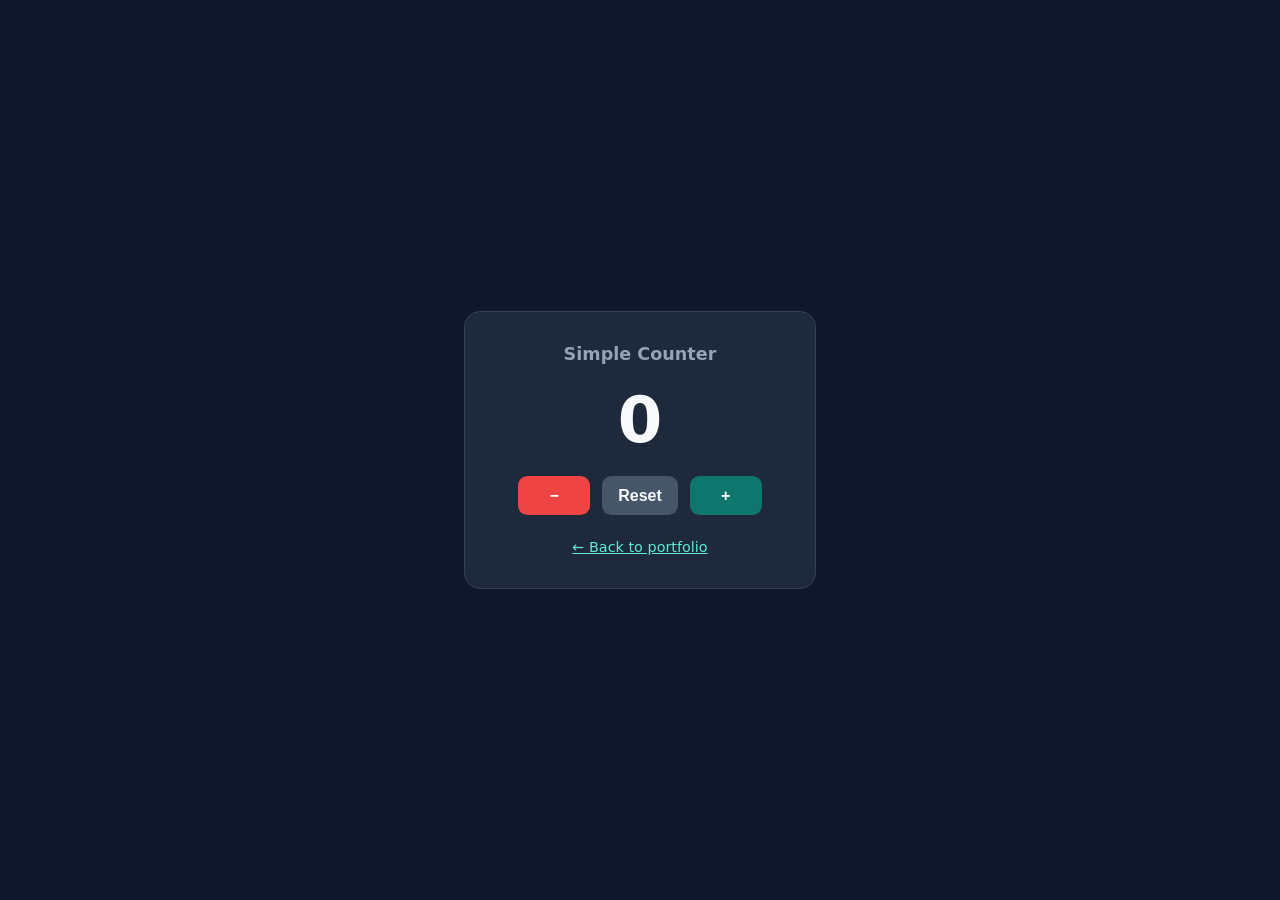
<file: demos/js-counter/index.html>
<!DOCTYPE html>
<html lang="en">
  <head>
    <meta charset="UTF-8" />
    <meta name="viewport" content="width=device-width, initial-scale=1.0" />
    <title>Counter Demo | Genrei G. Vargas</title>
    <style>
      *,
      *::before,
      *::after {
        box-sizing: border-box;
      }

      body {
        margin: 0;
        min-height: 100vh;
        display: grid;
        place-items: center;
        font-family: system-ui, sans-serif;
        background: #0f172a;
        color: #f8fafc;
      }

      .app {
        width: min(100% - 2rem, 22rem);
        padding: 2rem;
        text-align: center;
        background: #1e293b;
        border: 1px solid #334155;
        border-radius: 1rem;
      }

      h1 {
        margin: 0 0 1.5rem;
        font-size: 1.1rem;
        font-weight: 600;
        color: #94a3b8;
      }

      .count {
        margin: 0 0 1.5rem;
        font-size: 4rem;
        font-weight: 700;
        line-height: 1;
      }

      .actions {
        display: flex;
        gap: 0.75rem;
        justify-content: center;
      }

      button {
        min-width: 4.5rem;
        padding: 0.65rem 1rem;
        font-size: 1rem;
        font-weight: 600;
        border: none;
        border-radius: 0.6rem;
        cursor: pointer;
      }

      #decrement {
        background: #ef4444;
        color: #fff;
      }

      #reset {
        background: #475569;
        color: #f8fafc;
      }

      #increment {
        background: #0f766e;
        color: #fff;
      }

      button:hover {
        filter: brightness(1.08);
      }

      .back {
        display: inline-block;
        margin-top: 1.5rem;
        font-size: 0.9rem;
        color: #5eead4;
      }
    </style>
  </head>
  <body>
    <main class="app">
      <h1>Simple Counter</h1>
      <p class="count" id="count" aria-live="polite">0</p>
      <div class="actions">
        <button type="button" id="decrement" aria-label="Decrease count">−</button>
        <button type="button" id="reset">Reset</button>
        <button type="button" id="increment" aria-label="Increase count">+</button>
      </div>
      <a class="back" href="https://genreivargas.github.io/WebPortfolio/#projects">← Back to portfolio</a>
    </main>
    <script>
      (function () {
        var count = 0;
        var countEl = document.getElementById("count");

        function render() {
          countEl.textContent = String(count);
        }

        document.getElementById("increment").addEventListener("click", function () {
          count += 1;
          render();
        });

        document.getElementById("decrement").addEventListener("click", function () {
          count -= 1;
          render();
        });

        document.getElementById("reset").addEventListener("click", function () {
          count = 0;
          render();
        });
      })();
    </script>
  </body>
</html>
</file>
